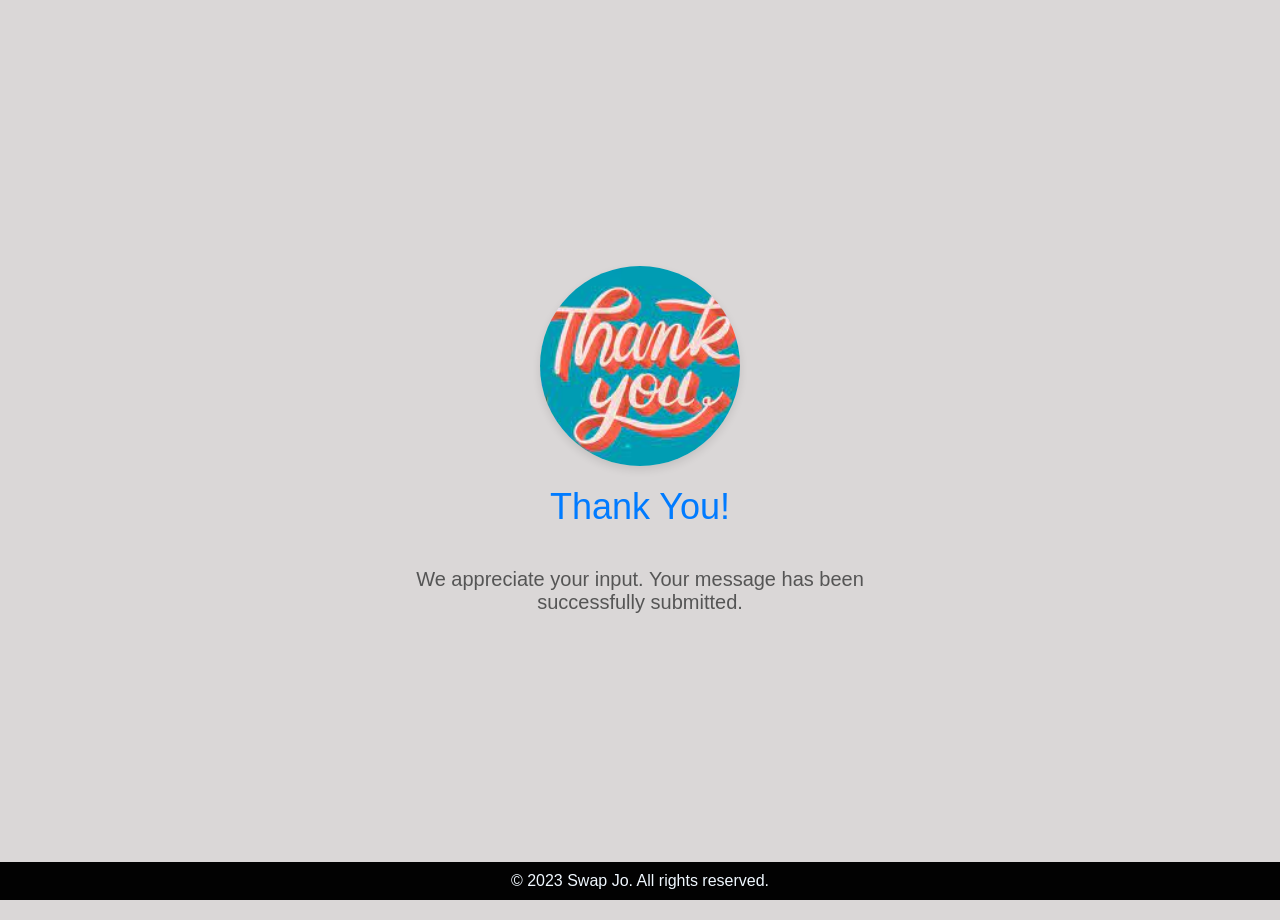
<file: thankyou.html>
<!DOCTYPE html>
<html lang="en">
<head>
  <meta charset="UTF-8">
  <meta name="viewport" content="width=device-width, initial-scale=1.0">
  <title>Thank You</title>
  <style>
    body {
        font-family: Arial, sans-serif;
      text-align: center;
      margin: 0;
      padding: 0;
      background-color: #dad7d7;
      display: flex;
      justify-content: center;
      align-items: center;
      height: 100vh;
    }

    .container {
      padding: 20px;
      display: flex;
      flex-direction: column;
      align-items: center;
      justify-content: center;
      min-height: 100vh;
    }

    .thank-you-message {
      font-size: 36px;
      margin-bottom: 20px;
      color: #007BFF;
    }

    .message-details {
      font-size: 20px;
      color: #555;
      max-width: 500px;
      margin: 0 auto;
    }

    .thank-you-img {
      width: 200px;
      height: 200px;
      border-radius: 50%;
      overflow: hidden;
      margin-bottom: 20px;
      animation: spin 2s linear infinite, scaleUp 0.5s ease-out;
      box-shadow: 0 4px 8px rgba(0, 0, 0, 0.1);
    }

    .thank-you-img img {
      width: 100%;
      height: 100%;
      object-fit: cover;
    }

    @keyframes spin {
      0% { transform: rotate(0deg); }
      100% { transform: rotate(360deg); }
    }

    @keyframes scaleUp {
      0% { transform: scale(0); }
      100% { transform: scale(1); }
    }

    .footer {
      background-color: #020202;
      padding: 10px;
      position: absolute;
      bottom: 0;
      width: 100%;
      color: aliceblue;
    }

    .footer p {
      margin: 0;
    }
  </style>
</head>
<body>
  <div class="container">
    <div class="thank-you-img">
      <img src="download.jpeg" alt="Thank You Image">
    </div>
    <div class="thank-you-message">Thank You!</div>
    <div class="message-details">
      <p>We appreciate your input. Your message has been successfully submitted.</p>
      
    </div>
  </div>
  <div class="footer">
    <p>&copy; 2023  Swap Jo. All rights reserved.</p>
  </div>
</body>
</html>
</file>
